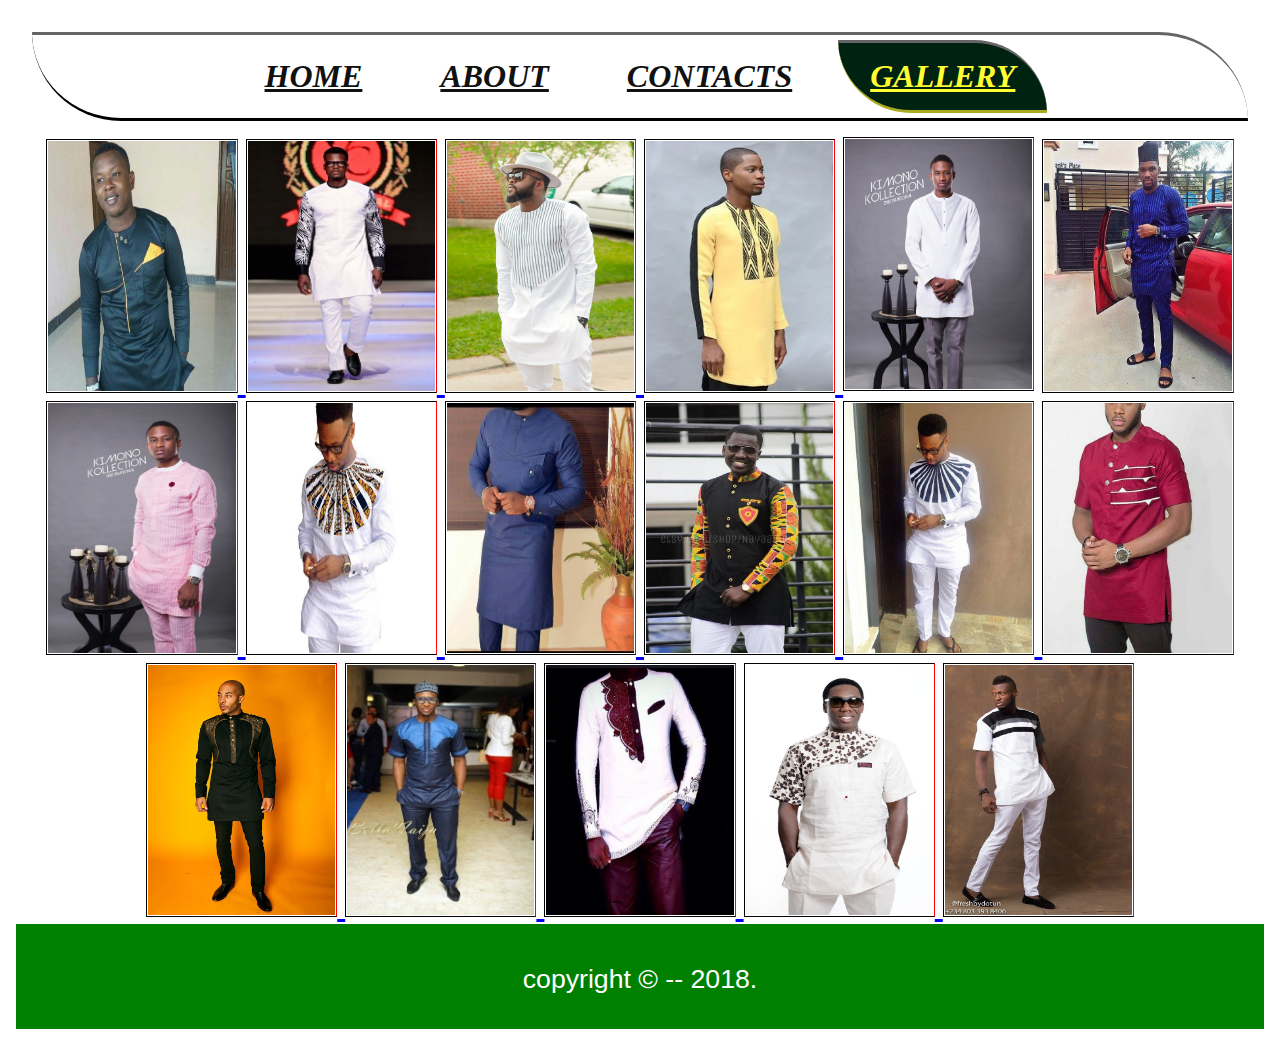
<file: gallery.html>
<!DOCTYPE html>
<html lang="en">
<head>
  <meta charset="utf-8">
  <meta http-equiv="X-UA-Compatible" content="IE=edge">
  <meta name="viewport" content="width=device-width, initial-scale=1">

  <title>Modou Lamin Bojang personal website</title>
  <link rel="stylesheet" href="style/normalize.css">
   <link rel="stylesheet" href="style/style.css">
  <meta name="description" content="This is a structure of the skeleton of HTML page">
  <meta name="author" content="Mola">

</head>
<body>
  <div class="wrapper">

    <nav class="navbar">

      <a href="index.html" >Home</a>
      <a href="about.html" >About</a>
      <a href="contact.html" >Contacts</a>
      <a href="gallery.html" class="active">Gallery</a>

    </nav>

    <div class="main-content">

        <main id="menu-list">

            <a href="image/pic/iamge143.JPG">
            <img src="image/pic/iamge143.JPG" alt="my fashion  stars"
            class="float-img">

            <a href="image/pic/iamge 102.JPG">
            <img src="image/pic/iamge102.JPG" alt="my fashion stars"
            class="float-img">
          </a>
            <a href="image/pic/iamge 104.JPG">
              <img src="image/pic/iamge104.JPG" alt="my fashion stars"
              class="float-img">
            </a>

            <a href="image/pic/iamge 114.JPG">
            <img src="image/pic/iamge114.JPG" alt="my fashion stars"
            class="float-img">
          </a>

            <img src="image/pic/iamge115.PNG"   alt="my fashion stars"
            class="float-img">

           <a href="image/pic/iamge 119.JPG">
              <img src="image/pic/iamge119.JPG" alt="my fashion stars"
            class="float-img">
           </a>

            <a href="image/pic/iamge 121.JPG">
                <img src="image/pic/iamge121.JPG" alt="my fashion stars"
                class="float-img">
            </a>


           <a href="image/pic/iamge 138.JPG">
              <img src="image/pic/iamge138.JPG" alt="my fashion stars"
            class="float-img">
           </a>

           <a href="image/pic/iamge 141.JPG">
              <img src="image/pic/iamge141.JPG" alt="my fashion stars"
            class="float-img">
           </a>

            <a href="image/pic/iamge 142.JPG">
                <img src="image/pic/iamge142.JPG" alt="my fashion stars"
                class="float-img">
            </a>

            <a href="image/pic/iamge 153.JPG">
                <img src="image/pic/iamge153.JPG" alt="my fashion stars"
                class="float-img">
            </a>

            <a href="image/pic/iamge 128.JPG">
                <img src="image/pic/iamge128.JPG" alt="my fashion stars"
                class="float-img">
            </a>

           <a href="image/pic/iamge 129.JPG">
             <img src="image/pic/iamge129.JPG" alt="my fashion stars"
            class="float-img">
          </a>

            <a href="image/pic/iamge 130.JPG">
                <img src="image/pic/iamge130.JPG" alt="my fashion stars."
                class="float-img">
            </a>

            <a href="image/pic/iamge 127.JPG">
                <img src="image/pic/iamge127.JPG" alt="my fashion stars"
                class="float-img">
            </a>

            <a href="image/pic/iamge 150.JPG">
                <img src="image/pic/iamge150.JPG" alt="my fashion stars"
                class="float-img">
            </a>

            <a href="image/pic/iamge 149.JPG">
            <img src="image/pic/iamge149.JPG" alt="my fashion stars"
            class="float-img">
          </a>
        </main>


    </div>

    <footer>

          <small>
           copyright &copy; -- 2018.
          </small>
         </footer>
  </div>
</body>
</html>
</file>
<file: style/style.css>
body{
    margin: 1em;
    padding: 0;

    background-color: #fff;

   }
    @font-face{
      font-family: FontAwesome;
      src:url('../fonts/fontawesome-webfont.eot') format('eot'),
      url('../fonts/fontawesome-webfont.woff') format('woff'),
      url('../fonts/fontawesome-webfont.ttf') format('truetype'),
    }

     .wrapper{
      display: table;
      width: 100%;
     }
     img{
       max-width: 100%;
     }
     .navbar{ 
        border-top-right-radius: 200px;
        border-bottom-left-radius: 200px;
        border-bottom-style: outset;
        border-top-style: outset;
        border-top-color: #111;
        border-bottom-color: #111;
        max-width: 100%;
        margin: 1em;
        text-align: center;
     }
     .main-content{
      width: 100%;
      height: 100;
      text-align: center;
      font-style: oblique;
      font-weight: bold;
      font-size: 200%;
      
     }
     
      .icon{
        font-family: 'FontAwesome';
        content:"\f000";
        margin-right:10px;
        color: #000099;
        margin-top: 0;

      }

      .float-img{
        height: 250px;
        width: 15%;
        border: 1px solid rgb(5, 4, 4);
        border-style: groove;
        border-right-color: red;
        border-left-color: black;
        padding: 1px;
       }



     .navbar a{
        display: inline-block;
        color: #111;
        padding: 15px 1em;
        margin: 5px;
        font-size: 2rem;
        font-style: oblique;
        text-transform: uppercase;
        -webkit-transition: 1s ease-out;
        transition: 1s ease-out
     }

     a {
      vertical-align: -6%;
      font-weight: 900;
  }

     .navbar a:hover,
     .navbar a.active {
          background-color: #021;
          color:  #ff3;
          border-top-right-radius: 100px;
          border-bottom-left-radius: 100px;
          border-bottom-style: outset;
          border-top-style: outset;
          border-top-color: #111;
          border-bottom-color: #ff3;

     }

      a:focus, a:hover {
        text-decoration: none;

     }
     span{
       font: 25pt;
     }
    h1 .sup-header{
      font size: 60pt;
     } 


   

        #menu-list a:hover{
          font-size: 60pt;
          text-align: center;
        }

        footer{
          clear: both;
          font-size: 25pt;
          font-family: georgia, sans-serif;
          color: #fff;
          background-color: green;
          text-align: center;
          padding: 1em;
          
        }
        
   

       
        .container{
          margin-left: 4rem;
          font-style: oblique;
          font-weight: bold;
         
        }

        #info{
          font-size: 25pt;
          margin: 0;
          
        }
        

        #head{
          font-size: 50pt;
          margin-top: 25rem;
        }
</file>
